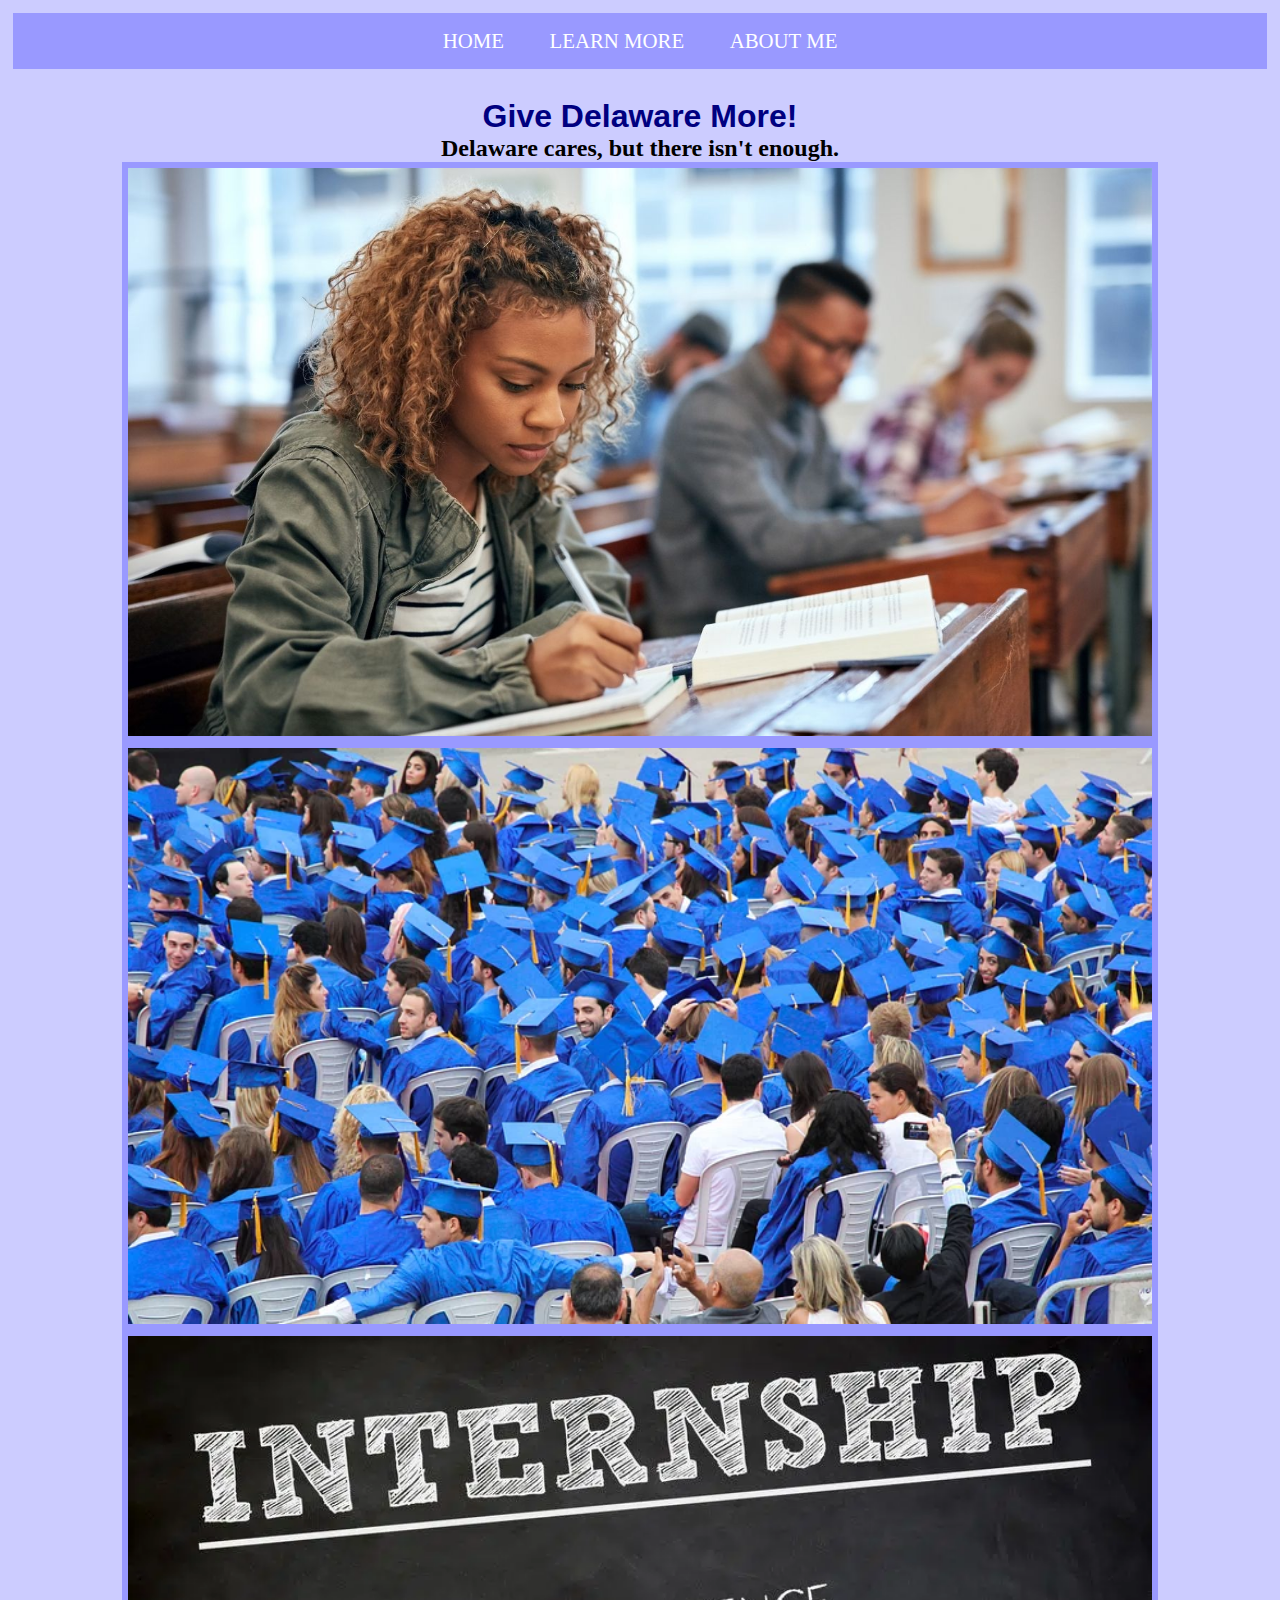
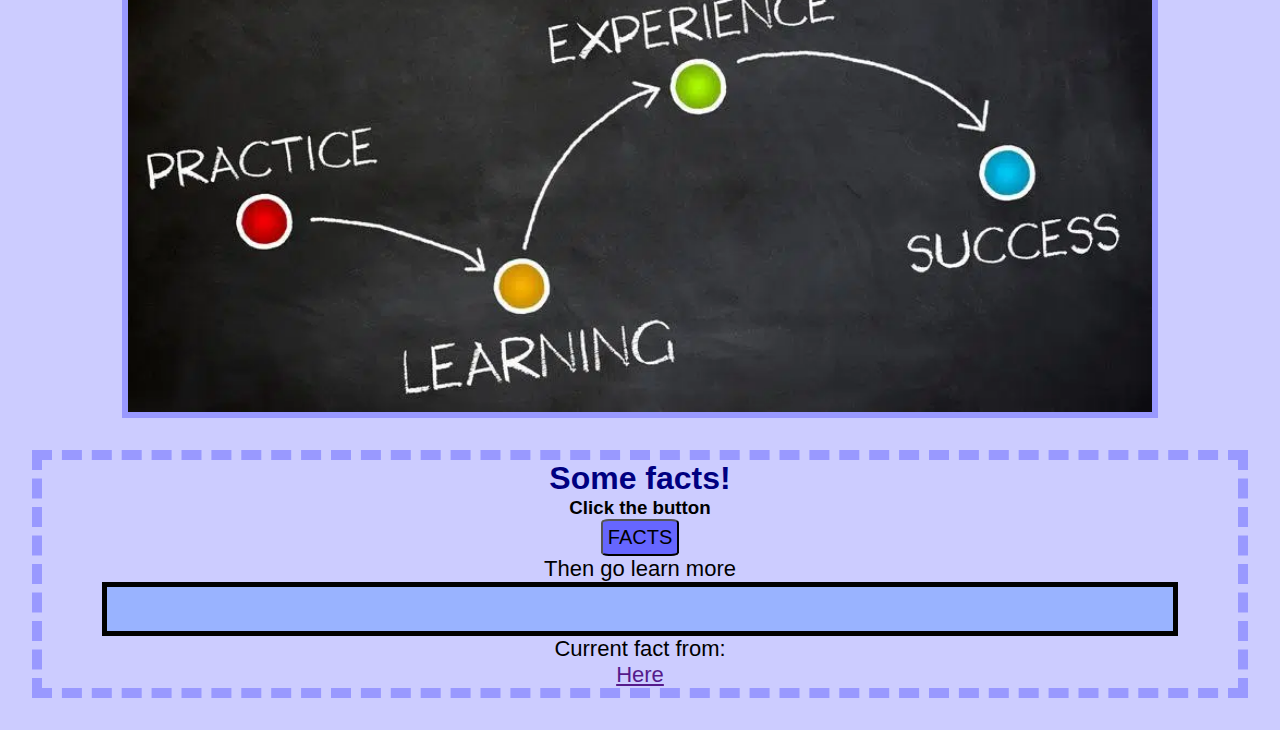
<file: index.html>
<!DOCTYPE html>
<html>
  <head>
    <title>MY CAUSE</title>
    <meta charset="utf-8" />
    <meta http-equiv="X-UA-Compatible" content="IE=edge" />
    <meta name="viewport" content="width=device-width, initial-scale=1" />

    <!-- link the webpage's stylesheet -->
    <link rel="stylesheet" href="style.css" />

    <!-- link the webpage's JavaScript file -->
    <script src="script.js" defer></script>
  </head>

  <body>
    <div class="flex-container">
      <div class="flex-item">
        <nav>
          <ul>
            <li><a href="index.html">HOME</a></li>
            <li><a href="about.html">LEARN MORE</a></li>
            <li><a href="more.html">ABOUT ME</a></li>
          </ul>
        </nav>
      </div>
    </div>

    <header>
      <h1>Give Delaware More!</h1>
      <h2>Delaware cares, but there isn't enough.</h2>
    </header>

    <img src="assets/student.jpg" alt="female students studying" />
    <img src="assets/grads.webp" alt="graduates at graduation" />
    <img src="assets/internships.webp" alt="Internship progress" />

    <main>
      <div class="genFact">
        <h1>Some facts!</h1>
        <h3>Click the button</h3>
        <button id="fctBtn">FACTS</button>
        <p>Then go learn more</p>
      </div>
      <div class="fact">
        <p id="fact"></p>
      </div>
      <p>Current fact from:</p>
      <p id="sources"><a href="">Here</a></p>
    </main>
  </body>
</html>
</file>
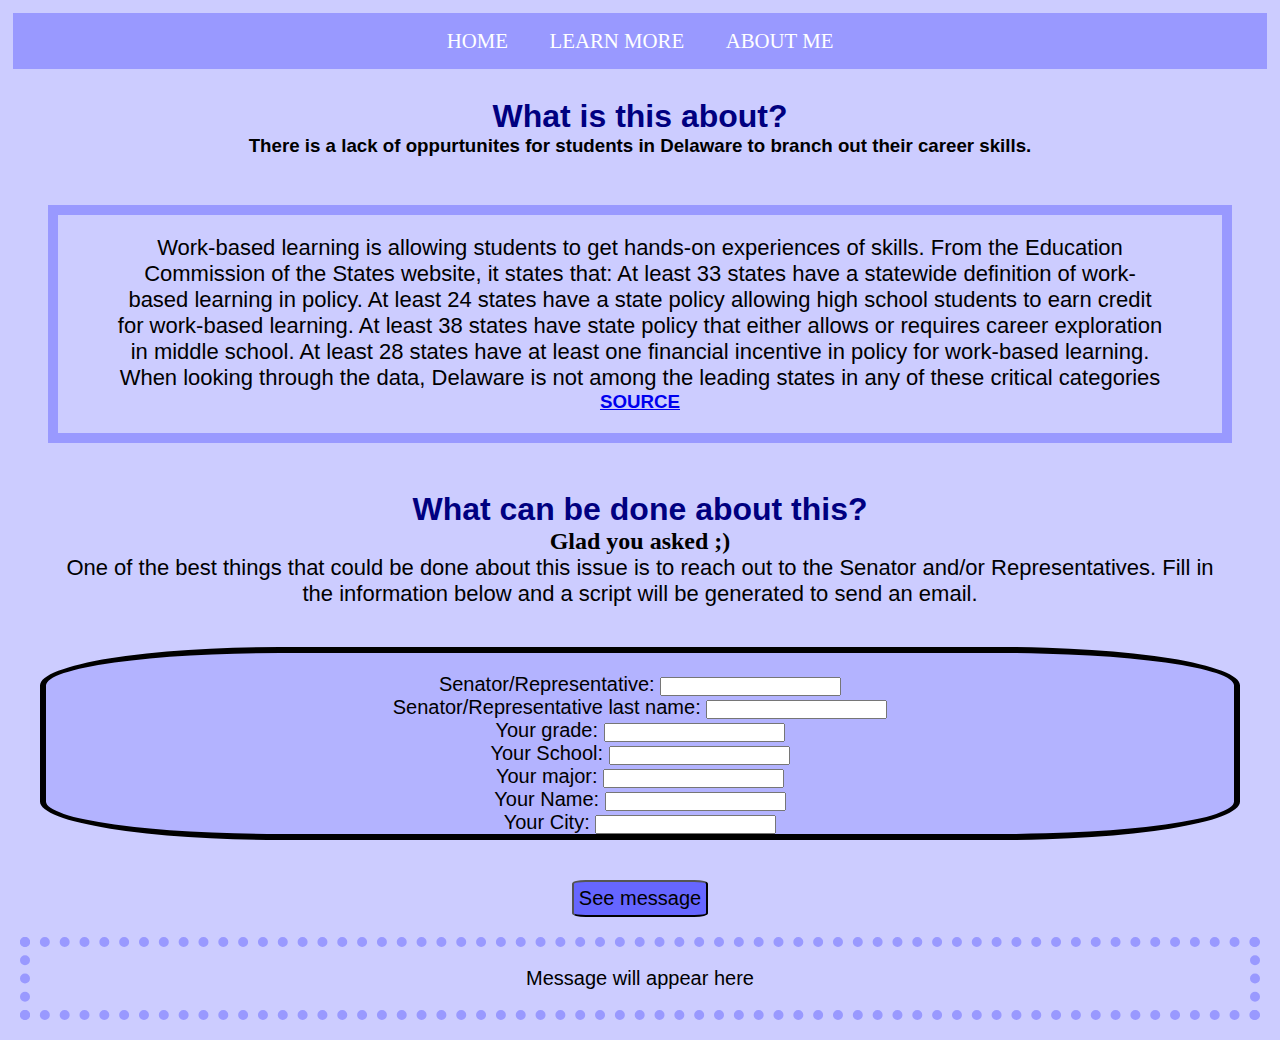
<file: about.html>
<!DOCTYPE html>
<html>
  <head>

    <title>Mikayla C</title>
    <meta charset="utf-8" />
    <meta http-equiv="X-UA-Compatible" content="IE=edge" />
    <meta name="viewport" content="width=device-width, initial-scale=1" />

    <!-- link the webpage's stylesheet -->
    <link rel="stylesheet" href="style.css">

    <!-- link the webpage's JavaScript file -->
    <script src="script.js" defer></script>
    </head>

   <body>
     <div class="flex-container">
       <div class="flex-item">
     <nav><ul><li><a href="index.html">HOME</a></li><li><a href="about.html">LEARN MORE</a></li><li><a href="more.html">ABOUT ME</a></li></ul></nav>
       </div>
       </div>
 <header class = "learn">
   <h1>What is this about?</h1>
  
    <h3>There is a lack of oppurtunites for students in Delaware to branch out their career skills.</h3>
 </header> 

     <div class = "info">
     <p>Work-based learning is allowing students to get hands-on experiences of skills. From the Education Commission of the States website, it states that: At least 33 states have a statewide definition of work-based learning in policy. At least 24 states have a state policy allowing high school students to earn credit for work-based learning. At least 38 states have state policy that either allows or requires career exploration in middle school. At least 28 states have at least one financial incentive in policy for work-based learning. When looking through the data, Delaware is not among the leading states in any of these critical categories</p>

      <h3><a href="https://www.ecs.org/50-state-comparison-work-based-learning/?utm_source=chatgpt.com">SOURCE</a></h3>
       </div>

    <div class = "action">
      <h1>What can be done about this?</h1>
      <h2>Glad you asked ;)</h2>
      <p>One of the best things that could be done about this issue is to reach out to the Senator and/or Representatives. Fill in the information below and a script will be generated to send an email. </p>

      <div class = "inputs">
       <ul> <li><label for="senate-name">Senator/Representative:</label>
         <input type="text" id="senate"></li>
        
          <li><label for="lastName">Senator/Representative last name:</label>
<input type="text" id = "last-name"></li>

       <li><label for="grades">Your grade:</label>
        <input type="text" id = "grade"></li>

       <li><label for="school">Your School:</label>
        <input type="text" id ="schoolName"></li>

        <li><label for="studies">Your major:</label>
       <input type="text" id ="major"></li>
          
         <li><label for="your-name">Your Name:</label>
        <input type="text" id ="name"></li>

         <li><label for="cityName">Your City:</label>
        <input type="text" id ="city"></li>

        
        </div>
      <button id="myButton">See message</button>
          <p id="secret">Message will appear here</p>
      
    </div>
     
   </body>
</html>
</file>
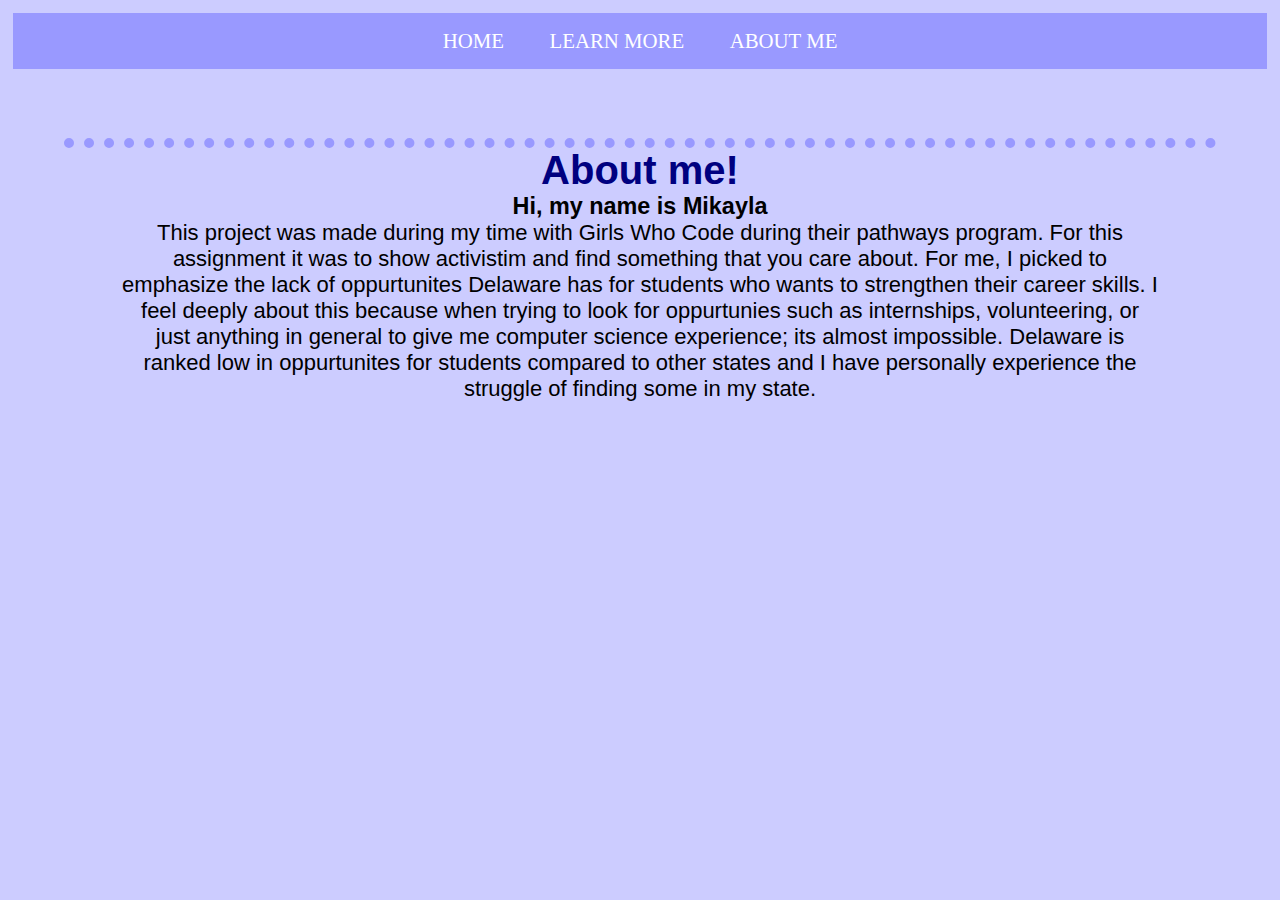
<file: more.html>
<!DOCTYPE html>
<html>
  <head>
    <title>Mikayla C</title>
    <meta charset="utf-8" />
    <meta http-equiv="X-UA-Compatible" content="IE=edge" />
    <meta name="viewport" content="width=device-width, initial-scale=1" />

    <!-- link the webpage's stylesheet -->
    <link rel="stylesheet" href="style.css" />

    <!-- link the webpage's JavaScript file -->
    <script src="script.js" defer></script>
  </head>

  <body>
    <div class="flex-container">
      <div class="flex-item">
        <nav>
          <ul>
            <li><a href="index.html">HOME</a></li>
            <li><a href="about.html">LEARN MORE</a></li>
            <li><a href="more.html">ABOUT ME</a></li>
          </ul>
        </nav>
      </div>
    </div>

    <div class="about-me">
      <h1>About me!</h1>
      <h3>Hi, my name is Mikayla</h3>
      <p>
        This project was made during my time with Girls Who Code during their
        pathways program. For this assignment it was to show activistim and find
        something that you care about. For me, I picked to emphasize the lack of
        oppurtunites Delaware has for students who wants to strengthen their
        career skills. I feel deeply about this because when trying to look for
        oppurtunies such as internships, volunteering, or just anything in
        general to give me computer science experience; its almost impossible.
        Delaware is ranked low in oppurtunites for students compared to other
        states and I have personally experience the struggle of finding some in
        my state.
      </p>
    </div>
  </body>
</html>
</file>
<file: style.css>
/* STYLE SECTIONING TAGS */
* { /* Reset the space of the webpage */
   margin: 0px;
   padding: 0px;
}

body {
 background-color: #ccccff;
text-align: center;
}

main{
 margin: 2em;
  border: 10px dashed #9999ff; 
}
/* STYLE TEXT */

h1 {
  color: navy;
  font-family: Arial 
}

h3{
   font-family: Arial 
}

.about-me{
   font-family: helvetica;
   font-size: 20px;
   margin-bottom: 2em;
   border-top: 10px dotted #9999ff;
   margin-top: 2em;
   margin-right: 5%;
   margin-left: 5%;
}

p{
   font-family: helvetica;
   margin-right: 5%;
   margin-left: 5%;
   font-size: 22px;
}

.info{
   margin-top: 2em;
   border: 10px solid  #9999ff;
   padding-top: 20px;
   padding-bottom: 20px;
   margin: 3em;
}

/* STYLE IMAGES */
img {
   display: block;
   width: 80%;
   height: auto;
   margin-left: auto;
   margin-right: auto;

   border-style: solid;
   border: 6px solid #9999ff;
}

/* STYLE NAV BAR */
nav ul{
  list-style-type: none;
  background-color: #9999ff;
  overflow: hidden;
  padding: 1em;
   margin-bottom: 1em;
}

nav li {
  display: inline;
}

li a {
  text-decoration: none;
  color: white;
  font-size: 1.3em;
  padding: 1em;
}

li a:hover {
  background-color: #6666ff
}
/* STYLE BUTTONS */
button{
   font-size: 20px;
   padding: 5px;
   background-color: #6666ff;
   border-radius: 10%;
   color: black;
}
/* ADD MORE! */
.inputs{
   margin: 2em;
   border: 6px solid black;
   padding-top: 1em;
   background-color:#b3b3ff;
   border-radius: 20%;
   font-size: 20px;
   font-family: Arial;
  
}
.inputs ul{
   list-style-type: none;
}

#secret{
   margin: 1em;
   font-size: 20px;
   border: 10px dotted #9999ff;
   font-family: Helvetica;
   padding: 1em;
}

#fact{
   background-color: #99b3ff;
   border: 5px solid black;
   padding: 1em;
}

.flex-container{
  display: flex;
  flex-direction: row; /*keeps in row*/
  flex-wrap: nowrap; /*keep in 1 line*/
}

.flex-item{
   flex-basis: 100%;
   margin: 1%;
}

@media screen and (max-width: 850px){
  .flex-container{
    flex-wrap: nowrap;
  }
   li a {
       font-size: 1em;
       padding: 0.5em;
     }
}
</file>
